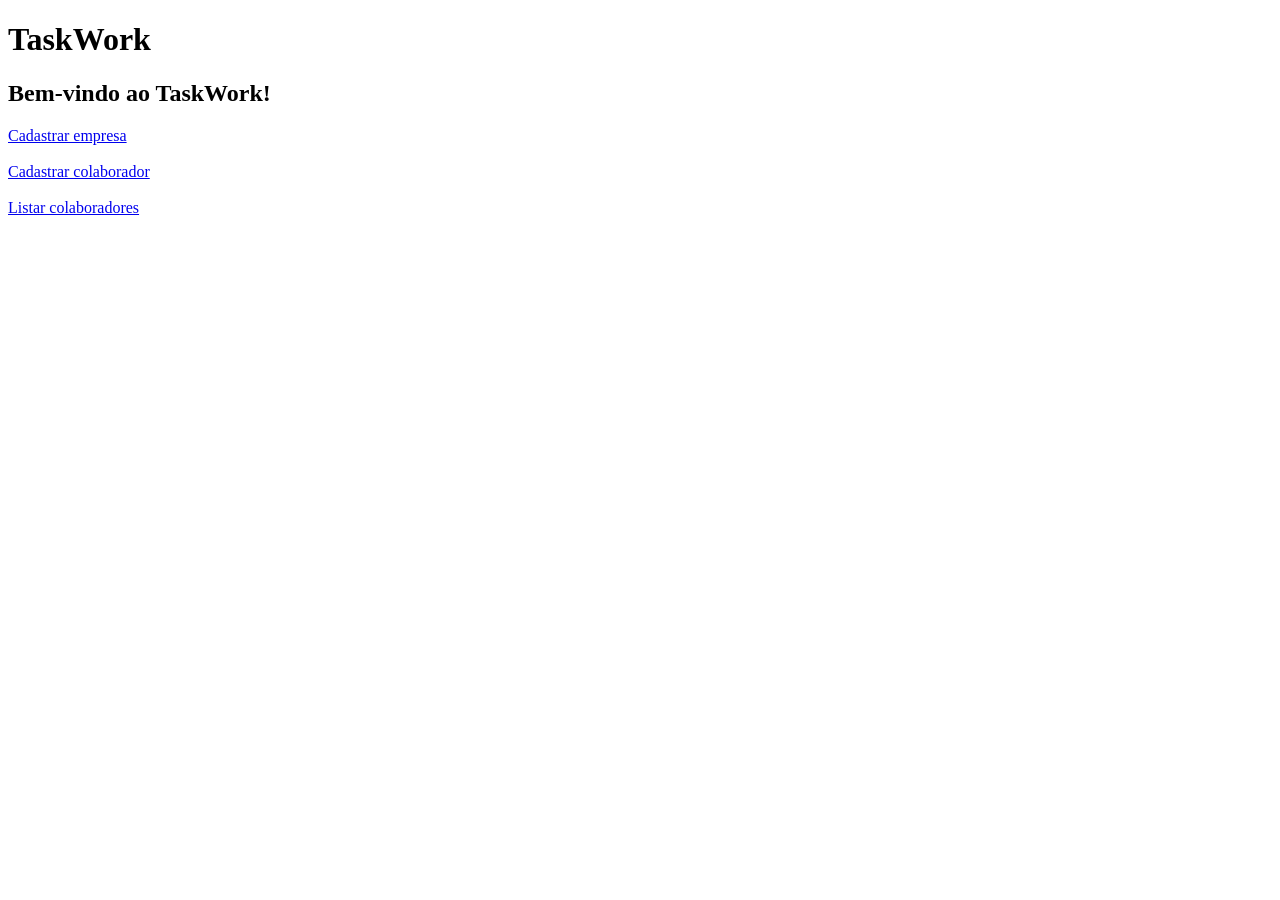
<file: src/main/webapp/index.html>
<!DOCTYPE html>
<html lang="pt-BR">
    <head>
        <meta charset="UTF-8">
        <title>TaskWork</title>
    </head>
    <body>
        <h1>TaskWork</h1>
        <h2>Bem-vindo ao TaskWork!</h2>
        <a href="CadastroEmpresa.html">Cadastrar empresa</a>
        <br>
        <br>
        <a href="CadastroColaborador.html">Cadastrar colaborador</a>
        <br>
        <br>
        <a href="ListarColaborador.html">Listar colaboradores</a>
    </body>
</html>
</file>
